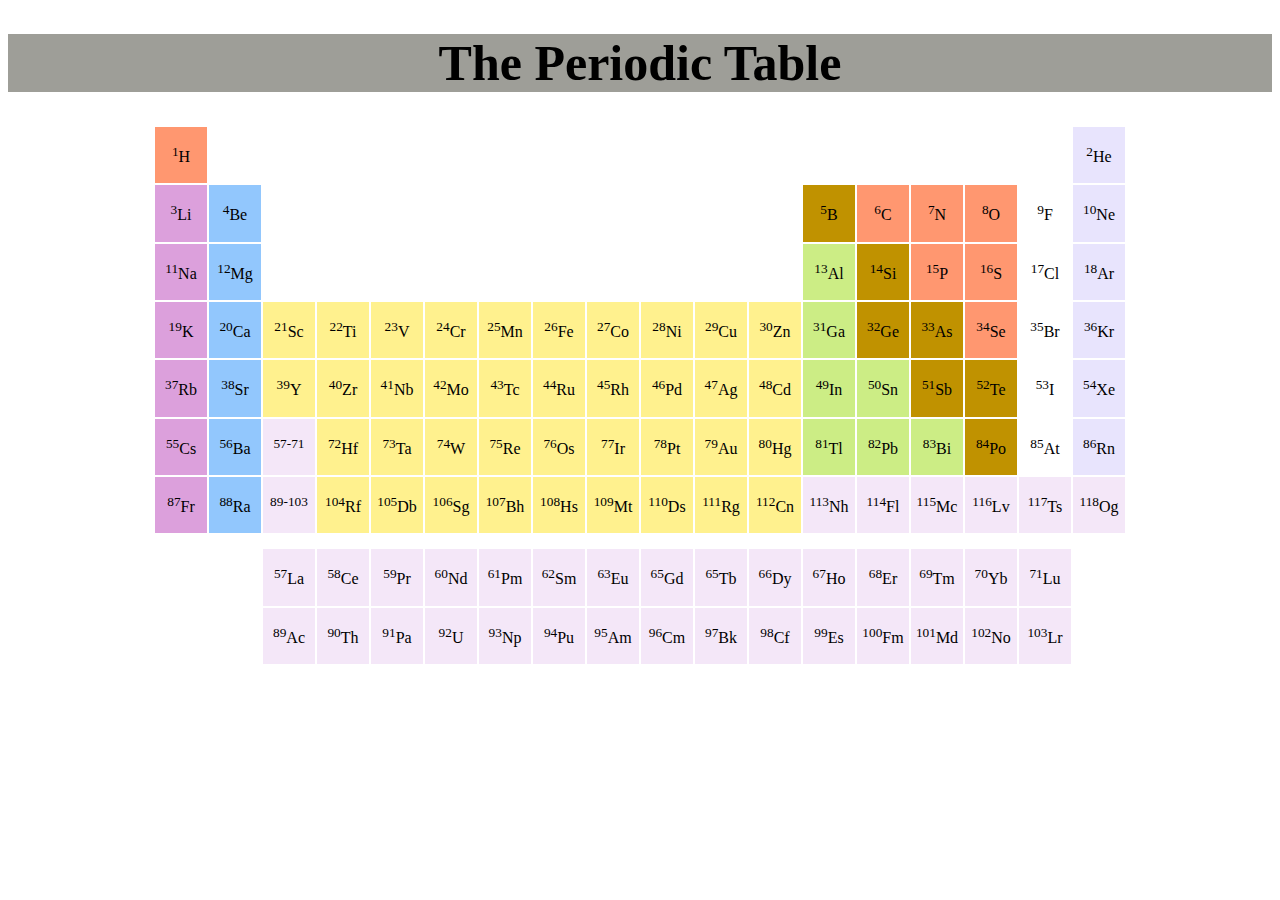
<file: index.html>
<!DOCTYPE html>
<html lang="en">
<head>
    <meta charset="UTF-8">
    <meta name="viewport" content="width=device-width, initial-scale=1.0">
    <title>Document</title>
</head>
<body>
    
    <h1 style="background-color: rgb(158, 158, 152); text-align: center; font-size: 50px;">The Periodic Table</h1>
    <table style="text-align: center; margin: 0 auto;">
        <tr>
            <td bgcolor="#FF9770" width="50">
                <p><sup>1</sup>H</p>
            </td>
            <td colspan="16"></td>
            <td bgcolor="#E8E4FD">
                <p><sup>2</sup>He</p>
            </td>
        </tr>
        <tr>
            <td bgcolor="#DCA0DC" width="50">
                <p><sup>3</sup>Li</p>
            </td>
            <td bgcolor="#92C7FD" width="50">
                <p><sup>4</sup>Be</p>
            </td>
            <td colspan="10">
                <p></p>
            </td>
            <td bgcolor="#C09200" width=50>
                <p><sup>5</sup>B</p>
            </td>
            <td bgcolor="#FF9770" width=50>
                <p><sup>6</sup>C</p>
            </td>
            <td bgcolor="#FF9770" width=50>
                <p><sup>7</sup>N</p>
            </td>
            <td  bgcolor="#FF9770" width=50>
                <p><sup>8</sup>O</p>
            </td>
            <td width=50>
                <p><sup>9</sup>F</p>
            </td>
            <td bgcolor="#E8E4FD" width=50>
                <p><sup>10</sup>Ne</p>
            </td>

        </tr>
        <tr>
            <td bgcolor="#DCA0DC" width="50">
                <p><sup>11</sup>Na</p>
            </td>
            <td bgcolor="#92C7FD" width="50">
                <p><sup>12</sup>Mg</p>
            </td>
            <td colspan="10">
                <p></p>
            </td>
            <td bgcolor="#CCED85" width=50>
                <p><sup>13</sup>Al</p>
            </td>
            <td bgcolor="#C09200" width=50>
                <p><sup>14</sup>Si</p>
            </td>
            <td bgcolor="#FF9770" width=50>
                <p><sup>15</sup>P</p>
            </td>
            <td  bgcolor="#FF9770" width=50>
                <p><sup>16</sup>S</p>
            </td>
            <td width=50>
                <p><sup>17</sup>Cl</p>
            </td>
            <td bgcolor="#E8E4FD" width=50>
                <p><sup>18</sup>Ar</p>
            </td>

        </tr>
        <tr>
            <td bgcolor="#DCA0DC" width="50">
                <p><sup>19</sup>K</p>
            </td>
            <td bgcolor="#92C7FD" width="50">
                <p><sup>20</sup>Ca</p>
            </td>
            <td bgcolor="#FFF18E" width="50">
                <p><sup>21</sup>Sc</p>
            </td>
            <td bgcolor="#FFF18E" width="50">
                <p><sup>22</sup>Ti</p>
            </td>
            <td bgcolor="#FFF18E" width="50">
                <p><sup>23</sup>V</p>
            </td>
            <td bgcolor="#FFF18E" width="50">
                <p><sup>24</sup>Cr</p>
            </td>
            <td bgcolor="#FFF18E" width="50">
                <p><sup>25</sup>Mn</p>
            </td>
            <td bgcolor="#FFF18E" width="50">
                <p><sup>26</sup>Fe</p>
            </td>
            <td bgcolor="#FFF18E" width="50">
                <p><sup>27</sup>Co</p>
            </td>
            <td bgcolor="#FFF18E" width="50">
                <p><sup>28</sup>Ni</p>
            </td>
            <td bgcolor="#FFF18E" width="50">
                <p><sup>29</sup>Cu</p>
            </td>
            <td bgcolor="#FFF18E" width="50">
                <p><sup>30</sup>Zn</p>
            </td>
            <td bgcolor="#CCED85" width="50">
                <p><sup>31</sup>Ga</p>
            </td>
            <td bgcolor="#C09200" width="50">
                <p><sup>32</sup>Ge</p>
            </td>
            <td bgcolor="#C09200" width="50">
                <p><sup>33</sup>As</p>
            </td>
            <td bgcolor="#FF9770" width="50">
                <p><sup>34</sup>Se</p>
            </td>
            <td width="50">
                <p><sup>35</sup>Br</p>
            </td>
            <td bgcolor="#E8E4FD" width="50">
                <p><sup>36</sup>Kr</p>
            </td>
        </tr>
        <tr>
            <td bgcolor="#DCA0DC" width=50>
                <p><sup>37</sup>Rb</p>
            </td>
            <td bgcolor="#92C7FD" width=50>
                <p><sup>38</sup>Sr</p>
            </td>
            <td bgcolor="#FFF18E" width=50>
                <p><sup>39</sup>Y</p>
            </td>
            <td bgcolor="#FFF18E" width=50>
                <p><sup>40</sup>Zr</p>
            </td>
            <td bgcolor="#FFF18E" width=50>
                <p><sup>41</sup>Nb</p>
            </td>
            <td bgcolor="#FFF18E" width=50>
                <p><sup>42</sup>Mo</p>
            </td>
            <td bgcolor="#FFF18E" width=50>
                <p><sup>43</sup>Tc</p>
            </td>
            <td bgcolor="#FFF18E" width=50>
                <p><sup>44</sup>Ru</p>
            </td>
            <td bgcolor="#FFF18E" width=50>
                <p><sup>45</sup>Rh</p>
            </td>
            <td bgcolor="#FFF18E" width=50>
                <p><sup>46</sup>Pd</p>
            </td>
            <td bgcolor="#FFF18E" width=50>
                <p><sup>47</sup>Ag</p>
            </td>
            <td bgcolor="#FFF18E" width=50>
                <p><sup>48</sup>Cd</p>
            </td>
            <td bgcolor="#CCED85" width=50>
                <p><sup>49</sup>In</p>
            </td>
            <td bgcolor="#CCED85" width=50>
                <p><sup>50</sup>Sn</p>
            </td>
            <td bgcolor="#C09200" width=50>
                <p><sup>51</sup>Sb</p>
            </td>
            <td bgcolor="#C09200" width=50>
                <p><sup>52</sup>Te</p>
            </td>
            <td width=50>
                <p><sup>53</sup>I</p>
            </td>
            <td bgcolor="#E8E4FD" width=50>
                <p><sup>54</sup>Xe</p>
            </td>
        </tr>
        <tr>
            <td bgcolor="#DCA0DC" width=50>
                <p><sup>55</sup>Cs</p>
            </td>
            <td bgcolor="#92C7FD" width=50>
                <p><sup>56</sup>Ba</p>
            </td>
            <td bgcolor="#F4E7F8" width=50>
                <p><sup>57-71</sup></p>
            </td>
            <td bgcolor="#FFF18E" width=50>
                <p><sup>72</sup>Hf</p>
            </td>
            <td bgcolor="#FFF18E" width=50>
                <p><sup>73</sup>Ta</p>
            </td>
            <td bgcolor="#FFF18E" width=50>
                <p><sup>74</sup>W</p>
            </td>
            <td bgcolor="#FFF18E" width=50>
                <p><sup>75</sup>Re</p>
            </td>
            <td bgcolor="#FFF18E" width=50>
                <p><sup>76</sup>Os</p>
            </td>
            <td bgcolor="#FFF18E" width=50>
                <p><sup>77</sup>Ir</p>
            </td>
            <td bgcolor="#FFF18E" width=50>
                <p><sup>78</sup>Pt</p>
            </td>
            <td bgcolor="#FFF18E" width=50>
                <p><sup>79</sup>Au</p>
            </td>
            <td bgcolor="#FFF18E" width=50>
                <p><sup>80</sup>Hg</p>
            </td>
            <td bgcolor="#CCED85" width=50>
                <p><sup>81</sup>Tl</p>
            </td>
            <td bgcolor="#CCED85" width=50>
                <p><sup>82</sup>Pb</p>
            </td>
            <td bgcolor="#CCED85" width=50>
                <p><sup>83</sup>Bi</p>
            </td>
            <td bgcolor="#C09200" width=50>
                <p><sup>84</sup>Po</p>
            </td>
            <td width=50>
                <p><sup>85</sup>At</p>
            </td>
            <td bgcolor="#E8E4FD" width=50>
                <p><sup>86</sup>Rn</p>
            </td>
        </tr>
        <tr>
            <td bgcolor="#DCA0DC" width=50>
                <p><sup>87</sup>Fr</p>
            </td>
            <td bgcolor="#92C7FD" width=50>
                <p><sup>88</sup>Ra</p>
            </td>
            <td bgcolor="#F4E7F8" width=50>
                <p><sup>89-103</sup></p>
            </td>
            <td bgcolor="#FFF18E" width=50>
                <p><sup>104</sup>Rf</p>
            </td>
            <td bgcolor="#FFF18E" width=50>
                <p><sup>105</sup>Db</p>
            </td>
            <td  bgcolor="#FFF18E"width=50>
                <p><sup>106</sup>Sg</p>
            </td>
            <td bgcolor="#FFF18E" width=50>
                <p><sup>107</sup>Bh</p>
            </td>
            <td bgcolor="#FFF18E" width=50>
                <p><sup>108</sup>Hs</p>
            </td>
            <td bgcolor="#FFF18E" width=50>
                <p><sup>109</sup>Mt</p>
            </td>
            <td bgcolor="#FFF18E" width=50>
                <p><sup>110</sup>Ds</p>
            </td>
            <td bgcolor="#FFF18E" width=50>
                <p><sup>111</sup>Rg</p>
            </td>
            <td bgcolor="#FFF18E" width=50>
                <p><sup>112</sup>Cn</p>
            </td>
            <td bgcolor="#F4E7F8" width=50>
                <p><sup>113</sup>Nh</p>
            </td>
            <td bgcolor="#F4E7F8" width=50>
                <p><sup>114</sup>Fl</p>
            </td>
            <td bgcolor="#F4E7F8" width=50>
                <p><sup>115</sup>Mc</p>
            </td>
            <td bgcolor="#F4E7F8" width=50>
                <p><sup>116</sup>Lv</p>
            </td>
            <td bgcolor="#F4E7F8" width=50>
                <p><sup>117</sup>Ts</p>
            </td>
            <td bgcolor="#F4E7F8" width=50>
                <p><sup>118</sup>Og</p>
            </td>
        </tr>
        <tr>
            <td colspan="18" height=10></td>
        </tr>
        <tr>
            <td colspan="2" rowspan="2"></td>
            <td bgcolor="#F4E7F8" width=50>
                <p><sup>57</sup>La</p>
            </td>
            <td bgcolor="#F4E7F8" width=50>
                <p><sup>58</sup>Ce</p>
            </td>
            <td bgcolor="#F4E7F8" width=50>
                <p><sup>59</sup>Pr</p>
            </td>
            <td bgcolor="#F4E7F8" width=50>
                <p><sup>60</sup>Nd</p>
            </td>
            <td bgcolor="#F4E7F8" width=50>
                <p><sup>61</sup>Pm</p>
            </td>
            <td bgcolor="#F4E7F8" width=50>
                <p><sup>62</sup>Sm</p>
            </td>
            <td bgcolor="#F4E7F8" width=50>
                <p><sup>63</sup>Eu</p>
            </td>
            <td bgcolor="#F4E7F8" width=50>
                <p><sup>65</sup>Gd</p>
            </td>
            <td bgcolor="#F4E7F8" width=50>
                <p><sup>65</sup>Tb</p>
            </td>
            <td bgcolor="#F4E7F8" width=50>
                <p><sup>66</sup>Dy</p>
            </td>
            <td bgcolor="#F4E7F8" width=50>
                <p><sup>67</sup>Ho</p>
            </td>
            <td bgcolor="#F4E7F8" width=50>
                <p><sup>68</sup>Er</p>
            </td>
            <td bgcolor="#F4E7F8" width=50>
                <p><sup>69</sup>Tm</p>
            </td>
            <td bgcolor="#F4E7F8" width=50>
                <p><sup>70</sup>Yb</p>
            </td>
            <td bgcolor="#F4E7F8" width=50>
                <p><sup>71</sup>Lu</p>
            </td>
            <td width=50></td>
        </tr>
        <tr>
            <td bgcolor="#F4E7F8" width=50>
                <p><sup>89</sup>Ac</p>
            </td>
            <td bgcolor="#F4E7F8" width=50>
                <p><sup>90</sup>Th</p>
            </td>
            <td bgcolor="#F4E7F8" width=50>
                <p><sup>91</sup>Pa</p>
            </td>
            <td bgcolor="#F4E7F8" width=50>
                <p><sup>92</sup>U</p>
            </td>
            <td bgcolor="#F4E7F8" width=50>
                <p><sup>93</sup>Np</p>
            </td>
            <td bgcolor="#F4E7F8" width=50>
                <p><sup>94</sup>Pu</p>
            </td>
            <td bgcolor="#F4E7F8" width=50>
                <p><sup>95</sup>Am</p>
            </td>
            <td bgcolor="#F4E7F8" width=50>
                <p><sup>96</sup>Cm</p>
            </td>
            <td bgcolor="#F4E7F8" width=50>
                <p><sup>97</sup>Bk</p>
            </td>
            <td bgcolor="#F4E7F8" width=50>
                <p><sup>98</sup>Cf</p>
            </td>
            <td bgcolor="#F4E7F8" width=50>
                <p><sup>99</sup>Es</p>
            </td>
            <td bgcolor="#F4E7F8" width=50>
                <p><sup>100</sup>Fm</p>
            </td>
            <td bgcolor="#F4E7F8" width=50>
                <p><sup>101</sup>Md</p>
            </td>
            <td bgcolor="#F4E7F8" width=50>
                <p><sup>102</sup>No</p>
            </td>
            <td bgcolor="#F4E7F8" width=50>
                <p><sup>103</sup>Lr</p>
            </td>
            <td width=50></td>
        </tr>
        <tr></tr>
    </table>

</body>
</html>
</file>
